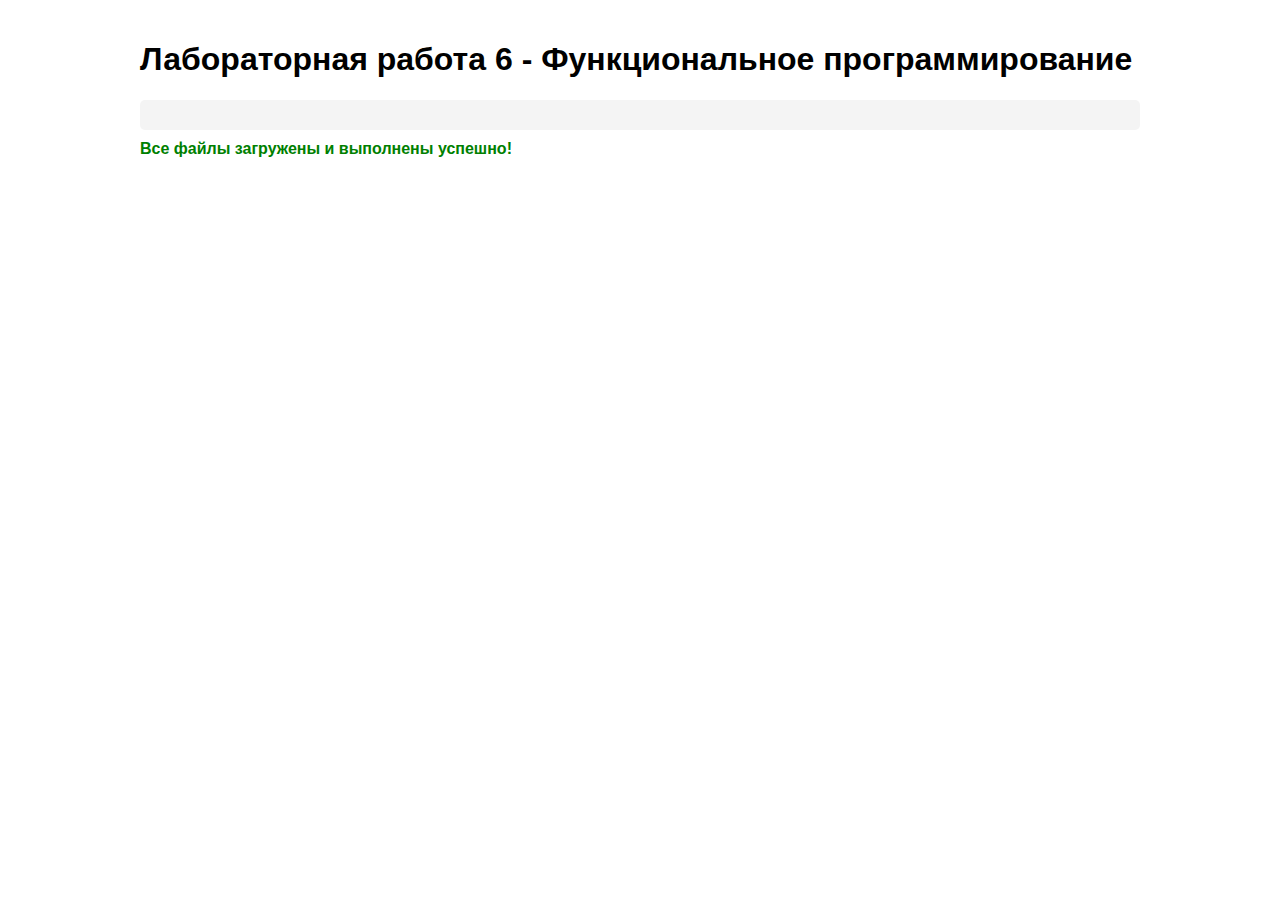
<file: lab-06/scripts/lab-0603-JavaScript/index.html>
<!DOCTYPE html>
<html>
<head>
    <title>JavaScript FP Demo</title>
    <style>
        body { font-family: Arial, sans-serif; max-width: 1000px; margin: 0 auto; padding: 20px; }
        .console { background: #f4f4f4; padding: 15px; border-radius: 5px; margin: 10px 0; font-family: monospace; }
        .status { color: green; font-weight: bold; }
    </style>
</head>
<body>
    <h1>Лабораторная работа 6 - Функциональное программирование</h1>
    <div id="app">
        <div class="console" id="console"></div>
        <div class="status">Все файлы загружены и выполнены успешно!</div>
    </div>
    
    <script type="module">
        // Импорт всех файлов
        import './array-methods.js';
        import './functions-closures.js';
        import './immutability.js';
        import './async-fp.js';
        import './debounce.js';
        
        // Демонстрация processUsers
        import { processUsers } from './array-methods.js';
        
        const users = [
            { name: 'John', age: 25, city: 'New York', active: true, email: 'john@example.com' },
            { name: 'Jane', age: 30, city: 'Boston', active: false, email: 'jane@example.com' }
        ];
        
        console.log('Processed users:', processUsers(users));
        
        document.getElementById('console').textContent = 
            '✅ Все задания выполнены!\n' +
            '✅ Функции высшего порядка (map/filter/reduce)\n' +
            '✅ Стрелочные функции и замыкания\n' +
            '✅ Иммутабельные обновления\n' +
            '✅ Асинхронное FP\n' +
            '✅ Задание 1: processUsers\n' +
            '✅ Задание 2: useForm хук\n' +
            '✅ Задание 3: debounce функция\n\n' +
            'Проверьте консоль браузера для детального вывода!';
    </script>
</body>
</html>
</file>
